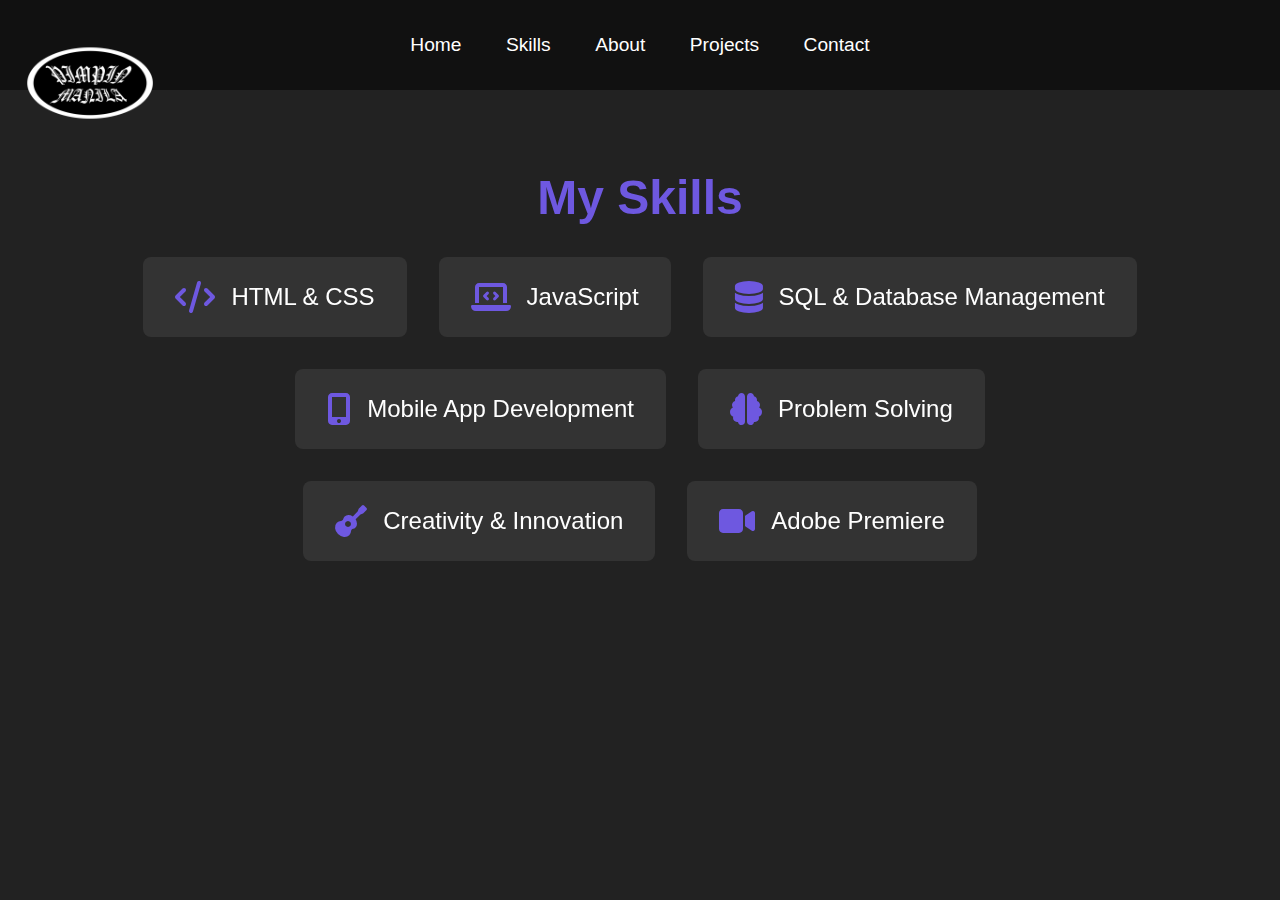
<file: skills.html>
<!DOCTYPE html>
<html lang="en">
<head>
    <meta charset="UTF-8">
    <meta name="viewport" content="width=device-width, initial-scale=1.0">
    <link rel="stylesheet" href="https://cdnjs.cloudflare.com/ajax/libs/font-awesome/6.5.1/css/all.min.css">
    <link rel="stylesheet" href="https://unpkg.com/aos@next/dist/aos.css" />
    <link rel="stylesheet" href="style.css">
    <title>Portfolio.</title>
</head>
<body>
    <nav>
        <div class="logo">
            <img src="logocosma.png" alt="Logo">
        </div>
        <div class="nav-container">
            <div class="links">
                <a href="index.html">Home</a>
                <a href="skills.html" class="active">Skills</a>
                <a href="about.html">About</a>
                <a href="project.html">Projects</a>
                <a href="contact.html">Contact</a>
            </div>
        </div>
        <i class="fa-solid fa-bars hamburg" onclick="hamburg()"></i>
        <div class="dropdown">
            <div class="links">
                <a href="index.html">Home</a>
                <a href="skills.html">Skills</a>
                <a href="about.html">About</a>
                <a href="projects.html">Projects</a>
                <a href="contact.html">Contact</a>
                <i class="fa-solid fa-xmark cancel" onclick="cancel()"></i>
            </div>     
        </div>
    </nav>

    <!-- Skills Section -->
    <section id="skills">
        <div class="skills-container">
            <h2 data-aos="fade-up" data-aos-duration="1500">My Skills</h2>
            <ul data-aos="fade-up" data-aos-duration="1500" data-aos-delay="300">
                <li><i class="fa fa-code"></i> HTML & CSS</li>
                <li><i class="fa fa-laptop-code"></i> JavaScript</li>
                <li><i class="fa fa-database"></i> SQL & Database Management</li>
                <li><i class="fa fa-mobile-alt"></i> Mobile App Development</li>
                <li><i class="fa fa-brain"></i> Problem Solving</li>
                <li><i class="fa fa-guitar"></i> Creativity & Innovation</li> <!-- Fixed icon here -->
                <li><i class="fa fa-video"></i> Adobe Premiere</li>
            </ul>
        </div>
    </section>

    <script src="https://unpkg.com/aos@next/dist/aos.js"></script>
    <script>
        AOS.init({ offset: 1 });

        function hamburg() {
            const navbar = document.querySelector('.dropdown');
            navbar.style.transform = 'translateY(0px)';
        }

        function cancel() {
            const navbar = document.querySelector('.dropdown');
            navbar.style.transform = 'translateY(-500px)';
        }
    </script>
    <script src="script.js"></script>
</body>
</html>
</file>
<file: style.css>
*{
    padding: 0;
    margin: 0;
    font-family: Arial, Helvetica, sans-serif;
    box-sizing: border-box;
}

body{
    width: 100%;
    height: 100vh;
    background-color: black;
    overflow: hidden;
}

nav{
    width: 100%;
    position: sticky;
    height: 10vh;
}

.nav-container{
    width: 100%;
    height: 100%;
    display: flex;
    justify-content: space-evenly;
    align-items: center;
}

.logo img{
    position: absolute;
    top: 8px;
    left: 15px;
    width: 150px;
}

.hamburg{
    opacity: 0;
}

.hamburg,
.cancel{
    cursor: pointer;
    position: absolute;
    right: 15px;
    top: 10px;
    color: white;
    font-size: clamp(2.5rem, 0.5rem + 5vw, 3rem);
}

.nav-container .links a{
    font-size: 1.2rem;
    color: white;
    margin: 0 20px;
    text-decoration: none;
}

.nav-container .links a:hover{
    color: #6e58e0;
}

.dropdown{
    position: absolute;
    top: 0;
    transform: translateY(-500px);
    width: 100%;
    height: auto;
    backdrop-filter: brightness(40%) blur(2px);
    box-shadow: 0 0 20px black;
    transition: 0.3s linear;
}

.dropdown .links a{
    display: flex;
    color: white;
    text-decoration: none;
    padding: 10px 0;
    justify-content: center;
    align-items: center;
}

.dropdown .links a{
    justify-content: center;
    align-items: center;
    transform: 0.3s linear;
}

.dropdown .links a:hover{
    background-color: #6e58e0;
}

/* Section Starts */

section{
    width: 100%;
    height: 90vh;
}

.main-container{
    width: 100%;
    height: 100%;
    display: flex;
    justify-content: space-evenly;
    align-items: center;
}

.main-container .content{

    color: white;
    width: 40%;
    min-height: 100px;
    box-shadow: 0 0 120px 50px black;
}

.content h1{
    font-size: clamp(1rem, 1rem + 5vw, 1.8rem);
}

.content .typewriter{
    font-size: clamp(1rem, 1rem + 5vw, 2.5rem);
    font-weight: 700;
    margin: 10px 0;
}

.typewriter span{
    color: #6e58e0;
}

.content p{
    font-size: clamp(0.8rem, 0.5rem + 3vw, 1.7rem);
    margin: 20px 0;
}

.content button{
    width: 50%;
    height: 6vh;
    margin: 30px;
    background-color: #6e58e0;
    color: white;
    border: none;
    outline: none;
    font-size: 140%;
    font-weight: 700;
    border-radius: 5px;
    transition: 0.2s linear;
}

.content button:hover{
    scale: 1.1;
    border: 2px solid #6e58e0;
    background-color: transparent;
    font-weight: 700;
    box-shadow: 0 0 40px 5px #6e58e0;
}




.main-container .image{
    max-width: 600px;
    min-height: 350px;
    width: 100%;
    overflow: hidden;
}

.main-container .image img{
    width: 100%;
}



@media (max-width: 884px) {
    .main-container {
        display: flex;
        flex-direction: column-reverse;
    }
    .nav-container .links{
        display: none;
        display: none;
    }

    .hamburg{
        opacity: 1;
    }

    .logo img{
        width: 11rem;
    }

    .main-container .content{
        width: 80%;
    }

    .main-container .image{
        width: 50%;
    }
    .content button{
        margin: 0 25%;
    }
}

@media (max-width:440px) {
    .logo img{
        width: 9rem;
    }

    .main-container .image{
        width: 70%;
        height: 50%;
    }

    .main-container .content{
        width: 90%;
    }
}

/* Skills Section */
#skills {
    padding: 5rem 10%;
    background-color: #222;
    color: white;
    text-align: center;
}

#skills h2 {
    font-size: clamp(2rem, 2rem + 5vw, 3rem);
    color: #6e58e0;
    margin-bottom: 2rem;
}

#skills ul {
    list-style: none;
    display: flex;
    flex-wrap: wrap;
    justify-content: center;
    gap: 2rem;
}

#skills li {
    font-size: 1.5rem;
    background-color: #333;
    padding: 1.5rem 2rem;
    border-radius: 8px;
    display: flex;
    align-items: center;
    gap: 1rem;
    transition: transform 0.3s ease, background-color 0.3s ease;
}

#skills li i {
    font-size: 2rem;
    color: #6e58e0;
}

#skills li:hover {
    transform: translateY(-5px);
    background-color: #444;
}

/* Responsive Design */
@media (max-width: 884px) {
    .main-container {
        display: flex;
        flex-direction: column-reverse;
    }

    .nav-container .links {
        display: none;
    }

    .hamburg {
        opacity: 1;
    }

    .logo img {
        width: 11rem;
    }

    .main-container .content {
        width: 80%;
    }

    .main-container .image {
        width: 50%;
    }

    .content button {
        margin: 0 25%;
    }
}

@media (max-width: 440px) {
    .logo img {
        width: 9rem;
    }

    .main-container .image {
        width: 50%;
        height: 30%;
    }

    .main-container .content {
        width: 90%;
    }
}

* {
    padding: 0;
    margin: 0;
    font-family: Arial, Helvetica, sans-serif;
    box-sizing: border-box;
}

body {
    width: 100%;
    height: 100vh;
    background-color: black;
    overflow: hidden;
}

nav {
    width: 100%;
    position: sticky;
    height: 10vh;
}

.nav-container {
    width: 100%;
    height: 100%;
    display: flex;
    justify-content: space-evenly;
    align-items: center;
}

.logo img {
    position: absolute;
    top: 8px;
    left: 15px;
    width: 150px;
}

.hamburg {
    opacity: 0;
}

.hamburg,
.cancel {
    cursor: pointer;
    position: absolute;
    right: 15px;
    top: 10px;
    color: white;
    font-size: clamp(2.5rem, 0.5rem + 5vw, 3rem);
}

.nav-container .links a {
    font-size: 1.2rem;
    color: white;
    margin: 0 20px;
    text-decoration: none;
}

.nav-container .links a:hover {
    color: #6e58e0;
}

.dropdown {
    position: absolute;
    top: 0;
    transform: translateY(-500px);
    width: 100%;
    height: auto;
    backdrop-filter: brightness(40%) blur(2px);
    box-shadow: 0 0 20px black;
    transition: 0.3s linear;
}

.dropdown .links a {
    display: flex;
    color: white;
    text-decoration: none;
    padding: 10px 0;
    justify-content: center;
    align-items: center;
}

.dropdown .links a:hover {
    background-color: #6e58e0;
}

/* Section Starts */
section {
    width: 100%;
    height: 90vh;
}

.main-container {
    width: 100%;
    height: 100%;
    display: flex;
    justify-content: space-evenly;
    align-items: center;
}

.main-container .content {
    color: white;
    width: 40%;
    min-height: 100px;
    box-shadow: 0 0 120px 50px black;
}

.content h1 {
    font-size: clamp(1rem, 1rem + 5vw, 1.8rem);
}

.content p {
    font-size: clamp(0.8rem, 0.5rem + 3vw, 1.7rem);
    margin: 20px 0;
}

.content button {
    width: 50%;
    height: 6vh;
    margin: 30px;
    background-color: #6e58e0;
    color: white;
    border: none;
    outline: none;
    font-size: 140%;
    font-weight: 700;
    border-radius: 5px;
    transition: 0.2s linear;
}

.content button:hover {
    scale: 1.1;
    border: 2px solid #6e58e0;
    background-color: transparent;
    font-weight: 700;
    box-shadow: 0 0 40px 5px #6e58e0;
}

.main-container .image {
    max-width: 600px;
    min-height: 350px;
    width: 100%;
    overflow: hidden;
}

.main-container .image img {
    width: 100%;
}

/* Responsive Design */
@media (max-width: 884px) {
    .main-container {
        display: flex;
        flex-direction: column-reverse;
    }

    .nav-container .links {
        display: none;
    }

    .hamburg {
        opacity: 1;
    }

    .logo img {
        width: 11rem;
    }

    .main-container .content {
        width: 80%;
    }

    .main-container .image {
        width: 50%;
    }

    .content button {
        margin: 0 25%;
    }
}

@media (max-width: 440px) {
    .logo img {
        width: 9rem;
    }

    .main-container .image {
        width: 70%;
        height: 50%;
    }

    .main-container .content {
        width: 90%;
    }
}

/* Footer Styles */
footer {
    padding: 20px;
    background-color: #333;
    color: white;
    text-align: center;
}

footer p {
    font-size: 16px;
}

/* General reset and body styles */
* {
    padding: 0;
    margin: 0;
    font-family: Arial, Helvetica, sans-serif;
    box-sizing: border-box;
}

body {
    width: 100%;
    background-color: black;
    color: white;
}

/* Navigation Styles */
nav {
    width: 100%;
    position: sticky;
    height: 10vh;
    background-color: #111;
}

.nav-container {
    width: 100%;
    height: 100%;
    display: flex;
    justify-content: space-evenly;
    align-items: center;
}

.logo img {
    position: absolute;
    top: 8px;
    left: 15px;
    width: 150px;
}

.hamburg {
    opacity: 0;
}

.hamburg,
.cancel {
    cursor: pointer;
    position: absolute;
    right: 15px;
    top: 10px;
    color: white;
    font-size: clamp(2.5rem, 0.5rem + 5vw, 3rem);
}

.nav-container .links a {
    font-size: 1.2rem;
    color: white;
    margin: 0 20px;
    text-decoration: none;
}

.nav-container .links a:hover {
    color: #6e58e0;
}

.dropdown {
    position: absolute;
    top: 0;
    transform: translateY(-500px);
    width: 100%;
    height: auto;
    backdrop-filter: brightness(40%) blur(2px);
    box-shadow: 0 0 20px black;
    transition: 0.3s linear;
}

.dropdown .links a {
    display: flex;
    color: white;
    text-decoration: none;
    padding: 10px 0;
    justify-content: center;
    align-items: center;
}

.dropdown .links a:hover {
    background-color: #6e58e0;
}

/* Projects Section */
.projects {
    width: 100%;
    padding: 40px 10%;
    background-color: #222;
}

.section-title {
    text-align: center;
    font-size: clamp(2rem, 2rem + 5vw, 3rem);
    color: #6e58e0;
    margin-bottom: 20px;
}

.section-description {
    text-align: center;
    font-size: 1.2rem;
    color: #ddd;
    margin-bottom: 40px;
}

.projects-grid {
    display: grid;
    grid-template-columns: repeat(auto-fill, minmax(300px, 1fr));
    gap: 30px;
}

.project-card {
    background-color: #333;
    border-radius: 8px;
    overflow: hidden;
    box-shadow: 0 4px 12px rgba(0, 0, 0, 0.1);
    transition: transform 0.3s ease;
}

.project-card img {
    width: 100%;
    height: 200px;
    object-fit: cover;
}

.project-info {
    padding: 20px;
}

.project-info h3 {
    font-size: 1.5rem;
    margin-bottom: 10px;
}

.project-info p {
    font-size: 1rem;
    color: #ddd;
    margin-bottom: 15px;
}

.project-link {
    font-size: 1.1rem;
    color: #6e58e0;
    text-decoration: none;
    font-weight: bold;
}

.project-card:hover {
    transform: translateY(-5px);
}

.project-card:hover .project-info {
    background-color: #444;
}

/* Footer Styles */
footer {
    padding: 20px;
    background-color: #111;
    color: white;
    text-align: center;
}

footer p {
    font-size: 16px;
}

/* Responsive Design */
@media (max-width: 884px) {
    .projects-grid {
        grid-template-columns: repeat(auto-fill, minmax(250px, 1fr));
    }

    .nav-container .links {
        display: none;
    }

    .hamburg {
        opacity: 1;
    }

    .logo img {
        width: 11rem;
    }
}

@media (max-width: 440px) {
    .logo img {
        width: 9rem;
    }
}
/* General reset and body styles */
* {
    padding: 0;
    margin: 0;
    font-family: Arial, Helvetica, sans-serif;
    box-sizing: border-box;
}

body {
    width: 100%;
    background-color: black;
    color: white;
}

/* Navigation Styles */
nav {
    width: 100%;
    position: sticky;
    height: 10vh;
    background-color: #111;
}

.nav-container {
    width: 100%;
    height: 100%;
    display: flex;
    justify-content: space-evenly;
    align-items: center;
}

.logo img {
    position: absolute;
    top: 8px;
    left: 15px;
    width: 150px;
}

.hamburg {
    opacity: 0;
}

.hamburg,
.cancel {
    cursor: pointer;
    position: absolute;
    right: 15px;
    top: 10px;
    color: white;
    font-size: clamp(2.5rem, 0.5rem + 5vw, 3rem);
}

.nav-container .links a {
    font-size: 1.2rem;
    color: white;
    margin: 0 20px;
    text-decoration: none;
}

.nav-container .links a:hover {
    color: #6e58e0;
}

.dropdown {
    position: absolute;
    top: 0;
    transform: translateY(-500px);
    width: 100%;
    height: auto;
    backdrop-filter: brightness(40%) blur(2px);
    box-shadow: 0 0 20px black;
    transition: 0.3s linear;
}

.dropdown .links a {
    display: flex;
    color: white;
    text-decoration: none;
    padding: 10px 0;
    justify-content: center;
    align-items: center;
}

.dropdown .links a:hover {
    background-color: #6e58e0;
}

/* Contact Section */
.contact {
    padding: 50px 10%;
    background-color: #222;
    color: white;
}

.section-title {
    text-align: center;
    font-size: clamp(2rem, 2rem + 5vw, 3rem);
    color: #6e58e0;
    margin-bottom: 20px;
}

.section-description {
    text-align: center;
    font-size: 1.2rem;
    color: #ddd;
    margin-bottom: 40px;
}

.contact-form {
    display: flex;
    justify-content: center;
    margin-bottom: 40px;
}

.contact-form form {
    width: 50%;
    background-color: #333;
    padding: 30px;
    border-radius: 8px;
    box-shadow: 0 4px 12px rgba(0, 0, 0, 0.1);
}

.contact-form .form-group {
    margin-bottom: 20px;
}

.contact-form .form-group label {
    display: block;
    font-size: 1.1rem;
    margin-bottom: 5px;
    color: #ddd;
}

.contact-form .form-group input,
.contact-form .form-group textarea {
    width: 100%;
    padding: 10px;
    font-size: 1rem;
    background-color: #444;
    color: white;
    border: 1px solid #333;
    border-radius: 5px;
}

.contact-form .form-group textarea {
    resize: vertical;
}

.contact-form .form-group input:focus,
.contact-form .form-group textarea:focus {
    outline: none;
    border-color: #6e58e0;
}

.submit-btn {
    width: 100%;
    padding: 10px;
    font-size: 1.2rem;
    background-color: #6e58e0;
    color: white;
    border: none;
    border-radius: 5px;
    cursor: pointer;
    transition: 0.3s ease;
}

.submit-btn:hover {
    background-color: #5747c5;
}

.contact-details {
    text-align: center;
    font-size: 1.2rem;
    margin-top: 30px;
}

.contact-details a {
    color: #6e58e0;
    text-decoration: none;
}

.contact-details a:hover {
    text-decoration: underline;
}

/* Footer Styles */
footer {
    padding: 20px;
    background-color: #111;
    color: white;
    text-align: center;
}

footer p {
    font-size: 16px;
}

/* Responsive Design */
@media (max-width: 884px) {
    .contact-form form {
        width: 80%;
    }

    .nav-container .links {
        display: none;
    }

    .hamburg {
        opacity: 1;
    }

    .logo img {
        width: 11rem;
    }
}

@media (max-width: 440px) {
    .logo img {
        width: 9rem;
    }

    .contact-form form {
        width: 90%;
    }
}

.social-icons {
    display: flex;
    justify-content: center;
    gap: 20px;
    margin-top: 20px;
}

.social-icons a {
    font-size: 30px;
    color: #333;
    transition: color 0.3s ease;
}

.social-icons a:hover {
    color: #0073e6; /* Change to any color you'd prefer */
}
</file>
